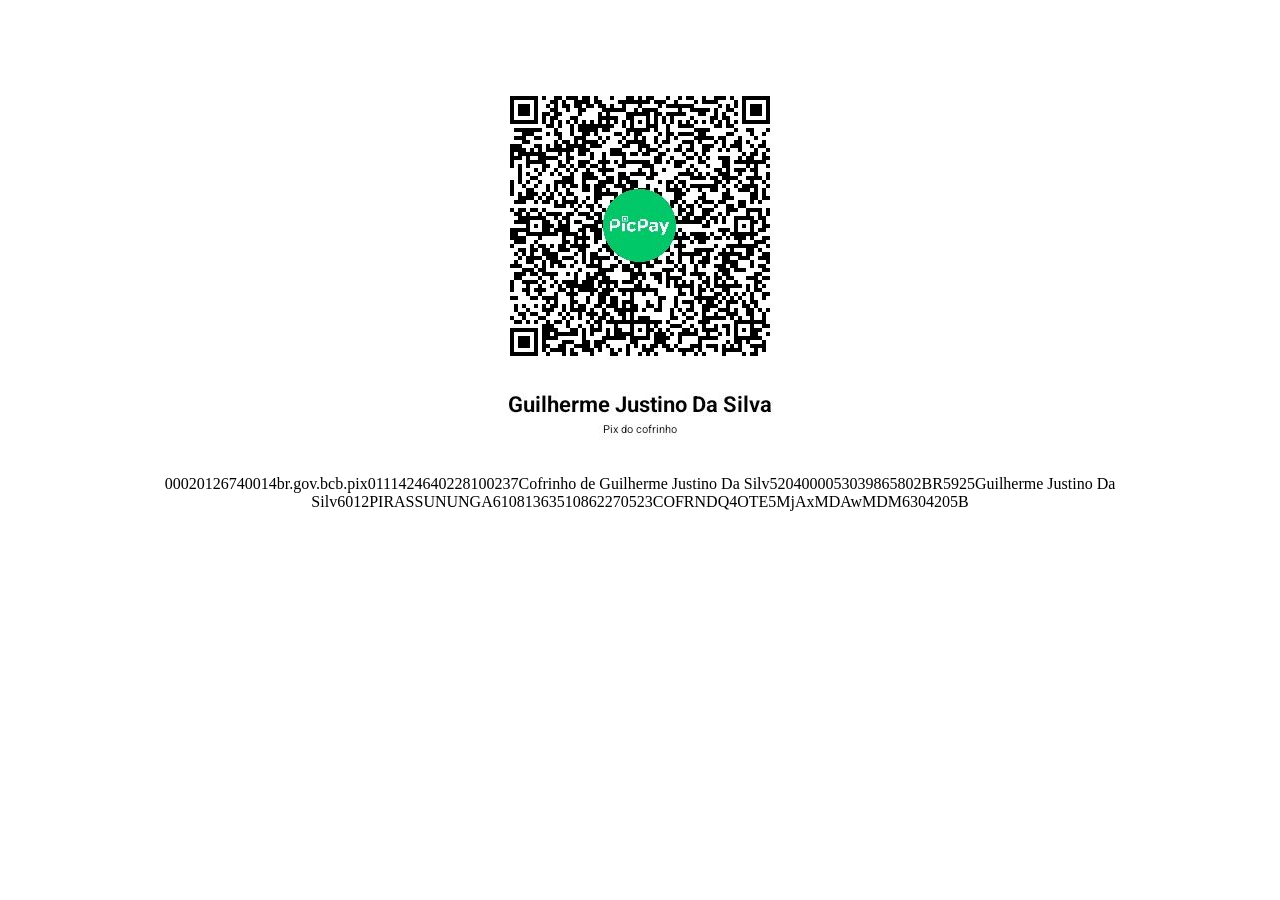
<file: donate/index.html>
<!DOCTYPE html>
<html lang="en">
<head>
    <meta charset="UTF-8">
    <meta name="viewport" content="width=device-width, initial-scale=1.0">
    <title>Donate | Tochika Studios</title>
</head>
<body>
    <br><br>
    <br><br>
    <center>
        <img src="../../assets/qrcode.jpg" alt="pix qr code">
        <p>00020126740014br.gov.bcb.pix0111424640228100237Cofrinho de Guilherme Justino Da Silv5204000053039865802BR5925Guilherme Justino Da Silv6012PIRASSUNUNGA61081363510862270523COFRNDQ4OTE5MjAxMDAwMDM6304205B</p>
    </center>
    
</body>
</html>
</file>
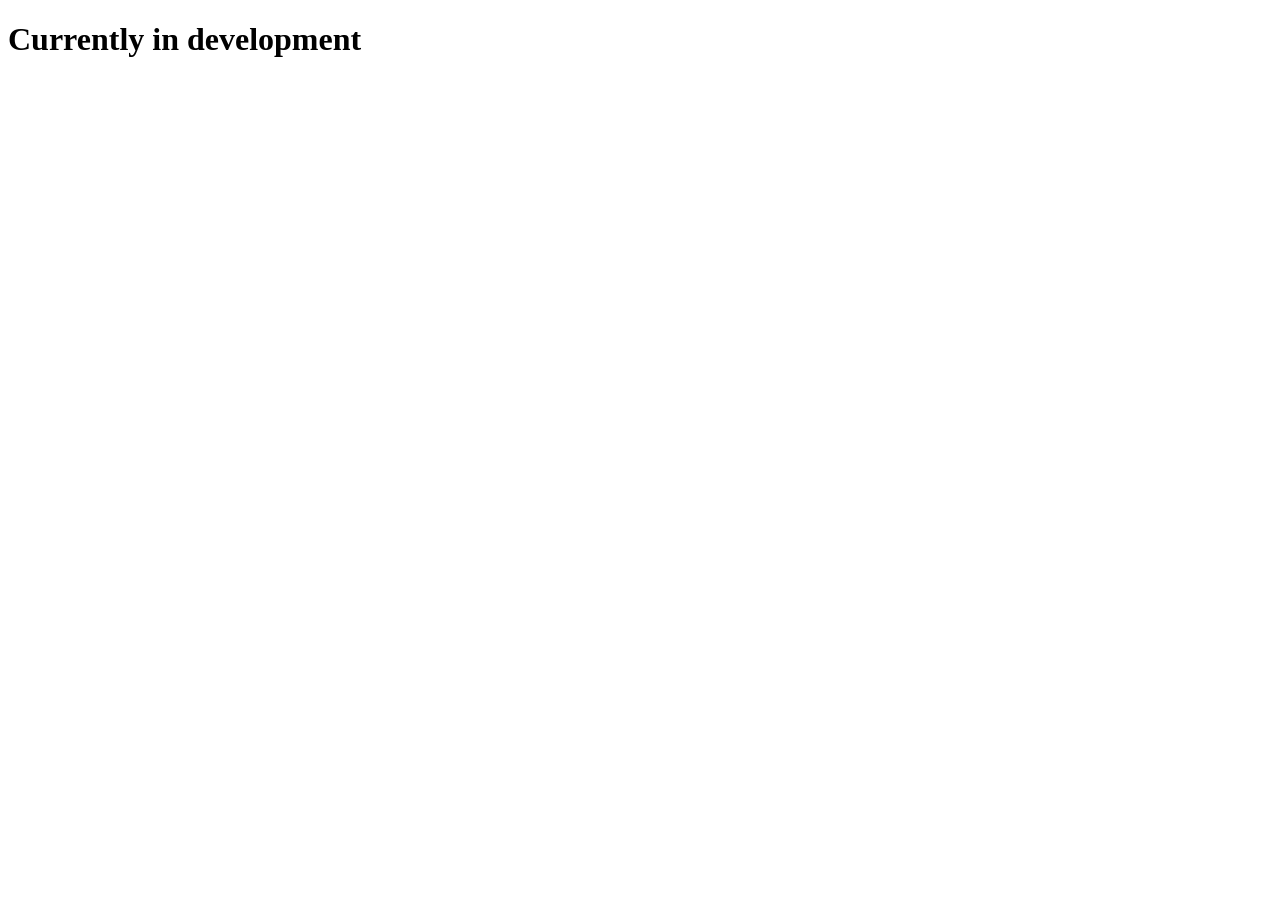
<file: projects/orange/beta/index.html>
<!DOCTYPE html>
<html lang="en">
<head>
    <meta charset="UTF-8">
    <meta name="viewport" content="width=device-width, initial-scale=1.0">
    <title>Beta Orange | Tochika Studios</title>
</head>
    <body>
        <h1>Currently in development</h1>
    </body>
</html>
</file>
